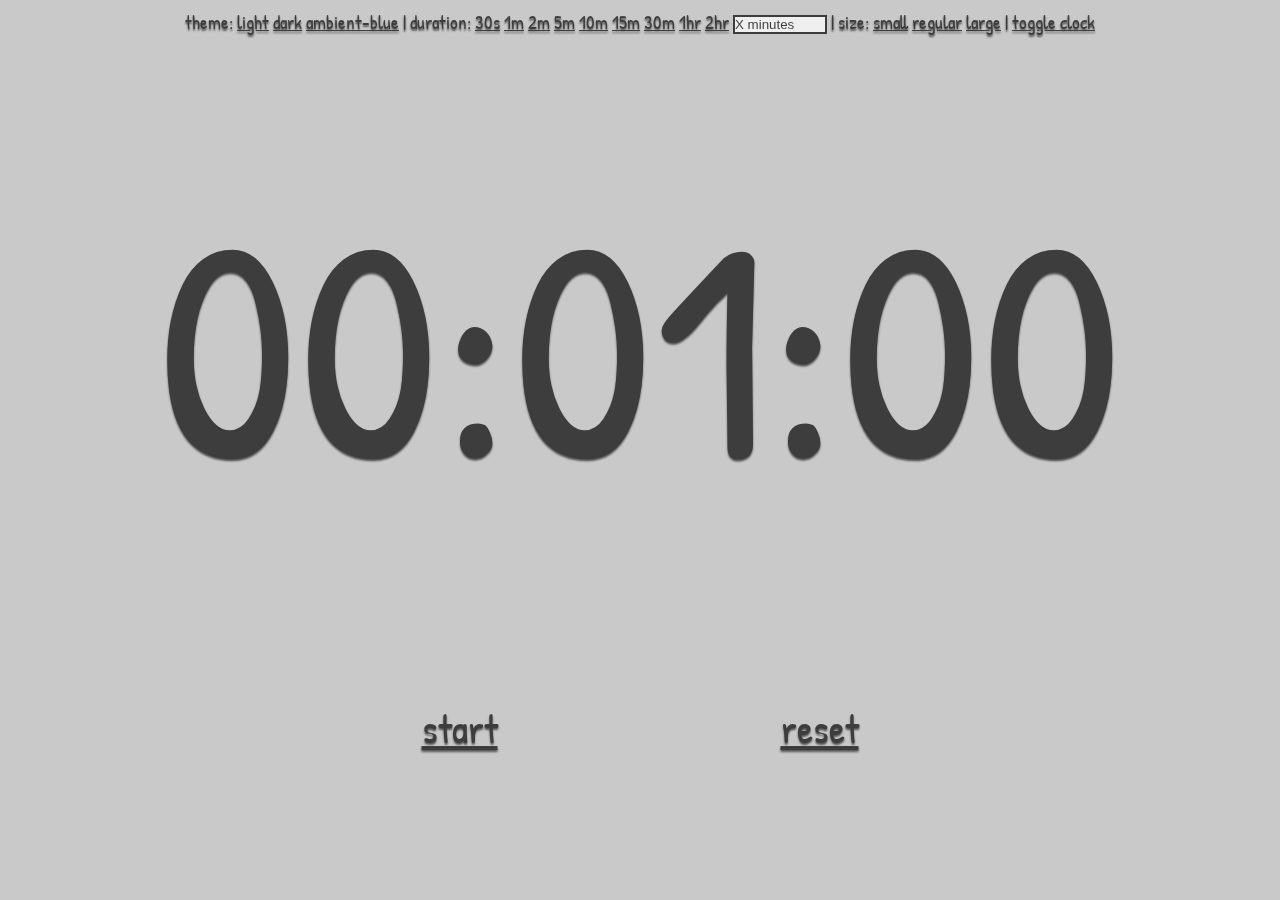
<file: timer.html>
<!DOCTYPE html>
<html>

    <head>
        <meta name="viewport" content="width=device-width,height=device-height, initial-scale=1">
        <link rel="preconnect" href="https://fonts.googleapis.com">
        <link rel="preconnect" href="https://fonts.gstatic.com" crossorigin>
        <link href="https://fonts.googleapis.com/css2?family=Patrick+Hand&display=swap" rel="stylesheet">
        <link rel="stylesheet" type="text/css" href="styles-t.css"/>
        <script type="text/javascript" src="scripts-t.js"></script>
        <title>Timer</title>
    </head>
    
    <body onload="init(expiry)">
        <div id="header">
            theme: 
            <span id="headerbtns" onclick="changeTheme('light')">light</span>
            <span id="headerbtns" onclick="changeTheme('dark')">dark</span>
            <span id="headerbtns" onclick="changeTheme('ambient-blue')">ambient-blue</span>
            | duration: 
            <span id="headerbtns" onclick="changeD(0.5)">30s</span>
            <span id="headerbtns" onclick="changeD(1)">1m</span>
            <span id="headerbtns" onclick="changeD(2)">2m</span>
            <span id="headerbtns" onclick="changeD(5)">5m</span>
            <span id="headerbtns" onclick="changeD(10)">10m</span>
            <span id="headerbtns" onclick="changeD(15)">15m</span>
            <span id="headerbtns" onclick="changeD(30)">30m</span>
            <span id="headerbtns" onclick="changeD(60)">1hr</span>
            <span id="headerbtns" onclick="changeD(120)">2hr</span>
            <span>
                <form onsubmit="changeD(document.getElementsByClassName('durninp')[0].value );return false">
                    <input  class="durninp" type="text" name="durn" id="durn" placeholder="X minutes" >
                    <!-- <input id="headerbtns" type="submit"> -->
                </form>
            </span>
            | size: 
            <span id="headerbtns" onclick="changeFS('25vmin')">small</span>
            <span id="headerbtns" onclick="changeFS('35vmin')">regular</span>
            <span id="headerbtns" onclick="changeFS('45vmin')">large</span>
            | <span id="headerbtns" onclick="toggleClock()">toggle clock</span>    
        </div>
       
        <div id="time">
            <span id="h">00:</span><span id="m">00:</span><span id="s">00</span>
        </div>

        <div id="controls">
            <!-- <button onclick="startTimer(expiry)">test</button> -->
            <button id="togglebtn" onclick="toggleTimer(expiry)">start</button>
            <button onclick="resetTimer(expiry)">reset</button>
        </div>

        <div id="pie"></div>

    </body>

</html>
</file>
<file: styles-t.css>
:root {  
    user-select: none;
    --op:0;
    --timer: ;
    --bgimg: ;
    --bgcolor: rgb(201, 201, 201);
    --primary: rgb(0, 0, 0);
    --secondary: ;  
    /* --bgi: url("https://cdn.shopify.com/s/files/1/0011/6005/2795/files/169_753a7e43-dbc4-49af-b996-0c7daf166d00.png?v=1631394642") */
  }

.light {
    --bgcolor: rgb(201, 201, 201);
    --primary: rgb(0, 0, 0);
}
.dark {
    --bgcolor: rgb(2, 0, 97);
    --primary: rgb(178, 176, 255);
}

html {
    height: 100vh;
    width: 100vw;
    padding: 0;
    margin: 0;
}
body {
    display: flex;
    flex-direction: column;
    justify-content: space-evenly;
    align-items: center; 
    width: 100vw;
    height: 100vh;
    margin: 0;
    background-color: var(--bgcolor);
    color: var(--primary);
    font-family: 'Patrick Hand', cursive;
    background-image: var(--bgi);
    background-size: cover;
    text-shadow:  0px 2px 2px #212121;
    opacity: 0.7;
}
#header {
    position: fixed;
    top: 0;
    padding-top: 1vh;
    font-size: larger;
    padding-left: 1vw;
    padding-right: 1vw;
}
#time {
    font-size: 35vmin;
    
}

#controls {
    display: flex;
    flex-direction: row;
    justify-content: space-around;
    align-items: center; 
    width: 80vmin;
}
#headerbtns{
    /* border: 2px solid var(--primary); */
    background-color: var(--bgcolor);
    cursor: pointer;
    margin: 0;
    padding: 0;
    text-decoration: underline;
    
}
#headerbtns:hover {
    color: var(--bgcolor);
    background-color: var(--primary);
    
}
button {
    /* border: 3px solid var(--primary); */
    border: none;
    background: none;
    color: var(--primary);
    padding: 1.5vmin 1.5vmin;
    font-size: 4.5vmin;
    /* border-radius: 3vmin; */
    text-decoration: underline; 
    width: auto;
    /* box-shadow: 0px 3px 10px 0px var(--primary); */
    font-family: 'Patrick Hand', cursive;
    text-shadow:  0px 2px 2px #212121;
}
button:hover{
    /* color: var(--bgcolor);
    background-color: var(--primary); */
    transform:scale(1.2) ;
}
form {
    display: inline;
}

input::placeholder {
    color: black
}

input{
    border: 2px solid var(--primary);
    background-color: white;
    color: black;
    cursor: pointer;
    margin: 0;
    padding: 0;
    width: 10vmin;
}

#pie {
    
    --p: 0;
    --b: 5vmin;
    --piecolor: ;
    width: 80vmin;
    position: fixed;
    left: 50%;
    top: 50%;
    transform: translate(-50%, -50%);
    border: 5vmin #212121;
    aspect-ratio: 1;
    /* color: blueviolet; */
    opacity: var(--op);
    z-index: -100;
    
    
}

#pie::before{
    content: '';
    position: absolute;
    border-radius: 50%;
    inset:0;
    background: conic-gradient(var(--primary), calc(var(--p)*1%),#0000 0);
   
}
</file>
